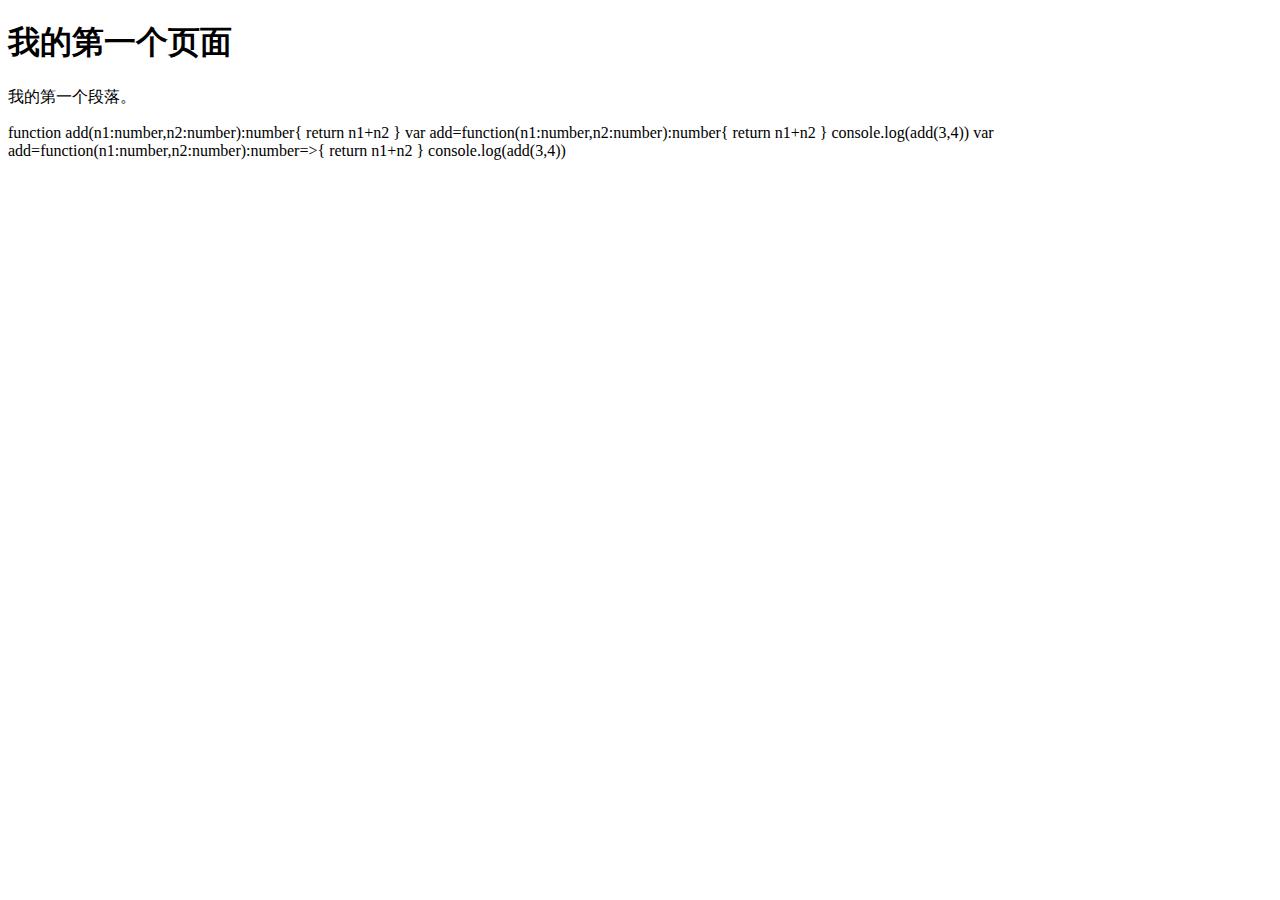
<file: pic/test.html>
<!DOCTYPE html>
<html>
<body>

<h1>我的第一个页面</h1>
<p>我的第一个段落。</p>

<script>
window.alert("输出数据");
</script>

function add(n1:number,n2:number):number{
    return n1+n2
}
var add=function(n1:number,n2:number):number{
    return n1+n2
}
console.log(add(3,4))
var add=function(n1:number,n2:number):number=>{
    return n1+n2
}
console.log(add(3,4))
</body>
</html>
</file>
